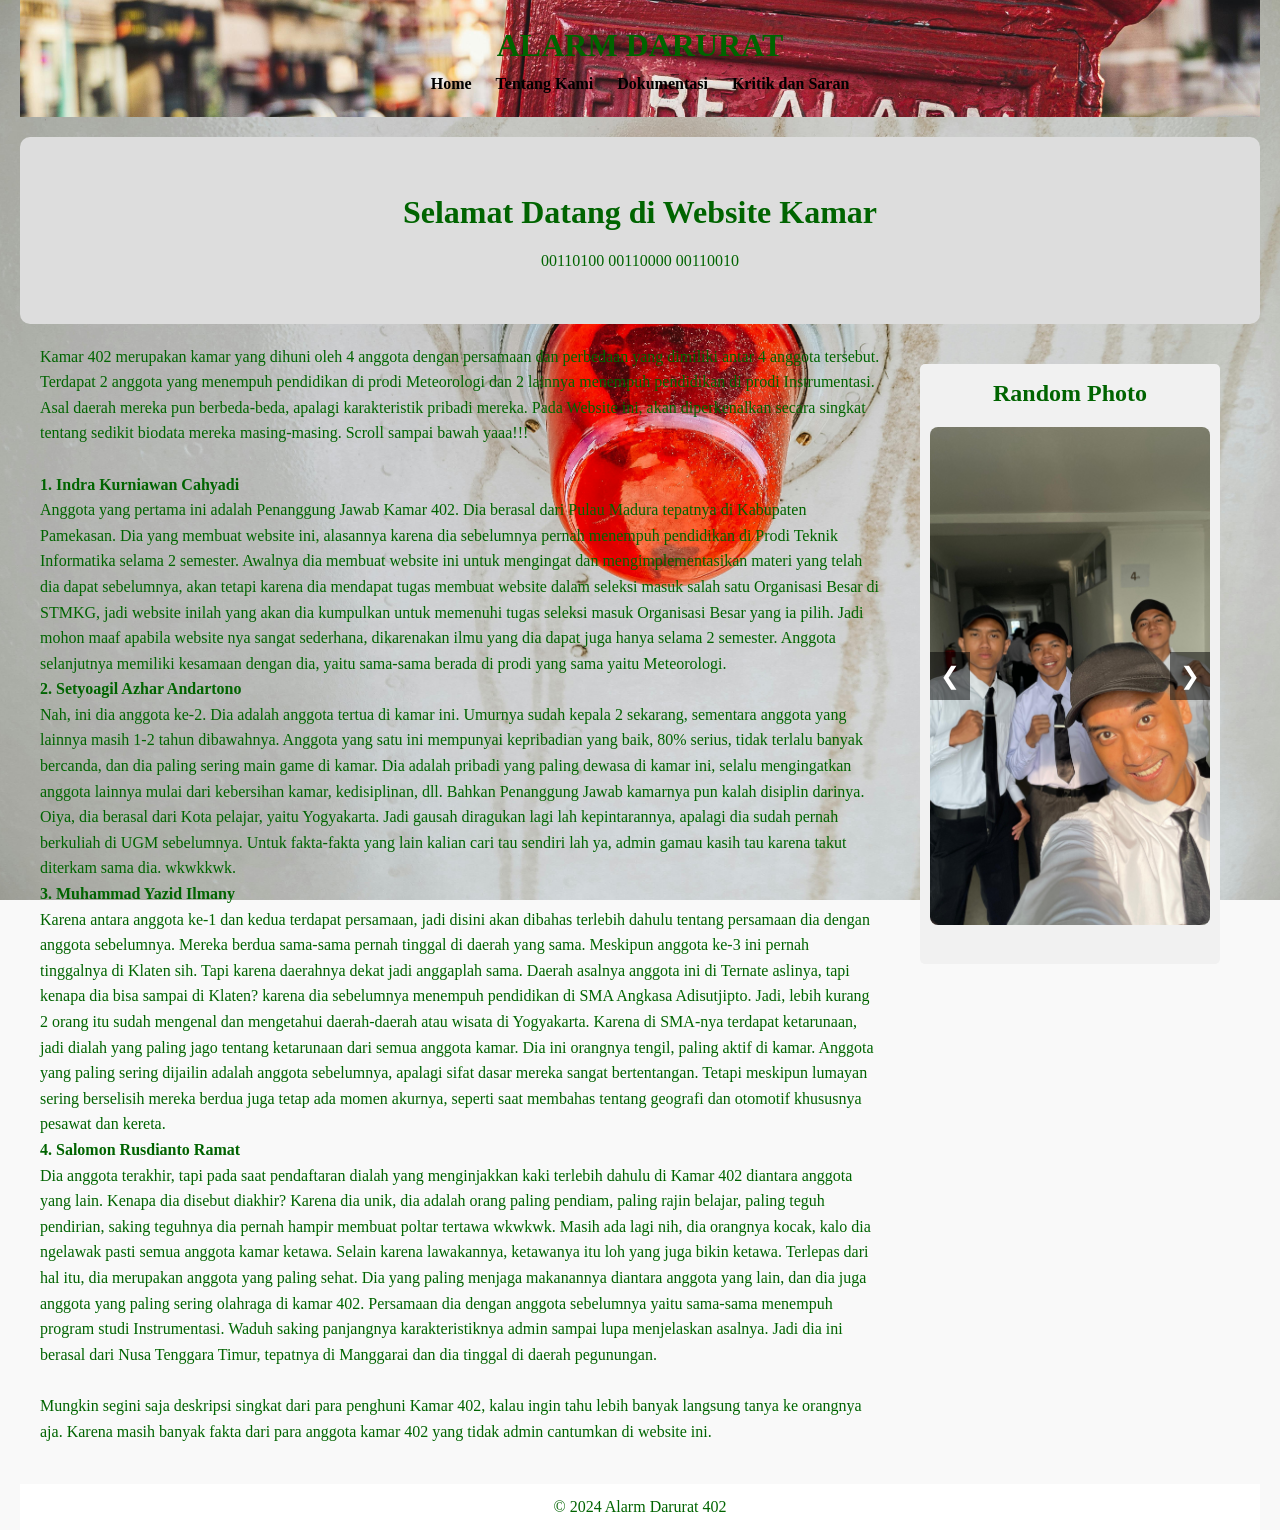
<file: index.html>
<!DOCTYPE html>
<html lang="id">
<head>
	<meta charset="utf-8">
	<meta name="viewport" content="width=device-width, initial-scale=1">
	<title>4-0-2</title>
	<link rel="stylesheet" type="text/css" href="style.css">
</head>
<body>
	<header>
		<h1>ALARM DARURAT</h1>
		<nav id="nav">
			<a href="#home">Home</a>
			<a href="#anggota">Tentang Kami</a>
			<a href="#dokumentasi">Dokumentasi</a>
			<a href="evaluation.html">Kritik dan Saran</a>
		</nav>
	</header>
	<section id="hero">
		<h2>Selamat Datang di Website Kamar</h2>
		<div class=""> 00110100 <span class=""> 00110000 <span class=""> 00110010 </div>
	</section>
	<main class="content" id="anggota">
		<article>
			<div>Kamar 402 merupakan kamar yang dihuni oleh 4 anggota dengan persamaan dan perbedaan yang dimiliki antar 4 anggota tersebut. Terdapat 2 anggota yang menempuh pendidikan di prodi Meteorologi dan 2 lainnya menempuh pendidikan di prodi Instrumentasi. Asal daerah mereka pun berbeda-beda, apalagi karakteristik pribadi mereka. Pada Website ini, akan diperkenalkan secara singkat tentang sedikit biodata mereka masing-masing. Scroll sampai bawah yaaa!!!</div><br>
			<h4>1. Indra Kurniawan Cahyadi</h4>
			<div>
				Anggota yang pertama ini adalah Penanggung Jawab Kamar 402. Dia berasal dari Pulau Madura tepatnya di Kabupaten Pamekasan. Dia yang membuat website ini, alasannya karena dia sebelumnya pernah menempuh pendidikan di Prodi Teknik Informatika selama 2 semester. Awalnya dia membuat website ini untuk mengingat dan mengimplementasikan materi yang telah dia dapat sebelumnya, akan tetapi karena dia mendapat tugas membuat website dalam seleksi masuk salah satu Organisasi Besar di STMKG, jadi website inilah yang akan dia kumpulkan untuk memenuhi tugas seleksi masuk Organisasi Besar yang ia pilih. Jadi mohon maaf apabila website nya sangat sederhana, dikarenakan ilmu yang dia dapat juga hanya selama 2 semester. Anggota selanjutnya memiliki kesamaan dengan dia, yaitu sama-sama berada di prodi yang sama yaitu Meteorologi.
			</div>
			<h4>2. Setyoagil Azhar Andartono</h4>
			<div>
				Nah, ini dia anggota ke-2. Dia adalah anggota tertua di kamar ini. Umurnya sudah kepala 2 sekarang, sementara anggota yang lainnya masih 1-2 tahun dibawahnya. Anggota yang satu ini mempunyai kepribadian yang baik, 80% serius, tidak terlalu banyak bercanda, dan dia paling sering main game di kamar. Dia adalah pribadi yang paling dewasa di kamar ini, selalu mengingatkan anggota lainnya mulai dari kebersihan kamar, kedisiplinan, dll. Bahkan Penanggung Jawab kamarnya pun kalah disiplin darinya. Oiya, dia berasal dari Kota pelajar, yaitu Yogyakarta. Jadi gausah diragukan lagi lah kepintarannya, apalagi dia sudah pernah berkuliah di UGM sebelumnya. Untuk fakta-fakta yang lain kalian cari tau sendiri lah ya, admin gamau kasih tau karena takut diterkam sama dia. wkwkkwk.
			</div>
			<h4>3. Muhammad Yazid Ilmany</h4>
			<div>
				Karena antara anggota ke-1 dan kedua terdapat persamaan, jadi disini akan dibahas terlebih dahulu tentang persamaan dia dengan anggota sebelumnya. Mereka berdua sama-sama pernah tinggal di daerah yang sama. Meskipun anggota ke-3 ini pernah tinggalnya di Klaten sih. Tapi karena daerahnya dekat jadi anggaplah sama. Daerah asalnya anggota ini di Ternate aslinya, tapi kenapa dia bisa sampai di Klaten? karena dia sebelumnya menempuh pendidikan di SMA Angkasa Adisutjipto. Jadi, lebih kurang 2 orang itu sudah mengenal dan mengetahui daerah-daerah atau wisata di Yogyakarta. Karena di SMA-nya terdapat ketarunaan, jadi dialah yang paling jago tentang ketarunaan dari semua anggota kamar. Dia ini orangnya tengil, paling aktif di kamar. Anggota yang paling sering dijailin adalah anggota sebelumnya, apalagi sifat dasar mereka sangat bertentangan. Tetapi meskipun lumayan sering berselisih mereka berdua juga tetap ada momen akurnya, seperti saat membahas tentang geografi dan otomotif khususnya pesawat dan kereta. 
			</div>
			<h4>4. Salomon Rusdianto Ramat</h4>
			<div>
				Dia anggota terakhir, tapi pada saat pendaftaran dialah yang menginjakkan kaki terlebih dahulu di Kamar 402 diantara anggota yang lain. Kenapa dia disebut diakhir? Karena dia unik, dia adalah orang paling pendiam, paling rajin belajar, paling teguh pendirian, saking teguhnya dia pernah hampir membuat poltar tertawa wkwkwk. Masih ada lagi nih, dia orangnya kocak, kalo dia ngelawak pasti semua anggota kamar ketawa. Selain karena lawakannya, ketawanya itu loh yang juga bikin ketawa. Terlepas dari hal itu, dia merupakan anggota yang paling sehat. Dia yang paling menjaga makanannya diantara anggota yang lain, dan dia juga anggota yang paling sering olahraga di kamar 402. Persamaan dia dengan anggota sebelumnya yaitu sama-sama menempuh program studi Instrumentasi. Waduh saking panjangnya karakteristiknya admin sampai lupa menjelaskan asalnya. Jadi dia ini berasal dari Nusa Tenggara Timur, tepatnya di Manggarai dan dia tinggal di daerah pegunungan. 
			</div><br>
			<div>
				Mungkin segini saja deskripsi singkat dari para penghuni Kamar 402, kalau ingin tahu lebih banyak langsung tanya ke orangnya aja. Karena masih banyak fakta dari para anggota kamar 402 yang tidak admin cantumkan di website ini.
			</div>
		</article>
		<aside class="dokumentasi" id="dokumentasi">
			<h3>Random Photo</h3>
			<div class="slider-container">
				<div class="slider">
						<img src="foto1.jpeg" alt="foto pertama">
						<img src="foto2.jpeg" alt="bersama kamar">
						<img src="foto3.jpeg" alt="bersama yazid">
						<img src="yazid.jpeg" alt="foto yazid wkwk">
				</div>
				<button class="prev" onclick="moveSlide(-1)">&#10094;</button>
				<button class="next" onclick="moveSlide(1)">&#10095;</button>
			</div>
		</aside>
	</main>
	<footer>
		<p>&copy; 2024 Alarm Darurat 402</p>
	</footer>
	<script src="script.js"></script>
</body>
</html>
</file>
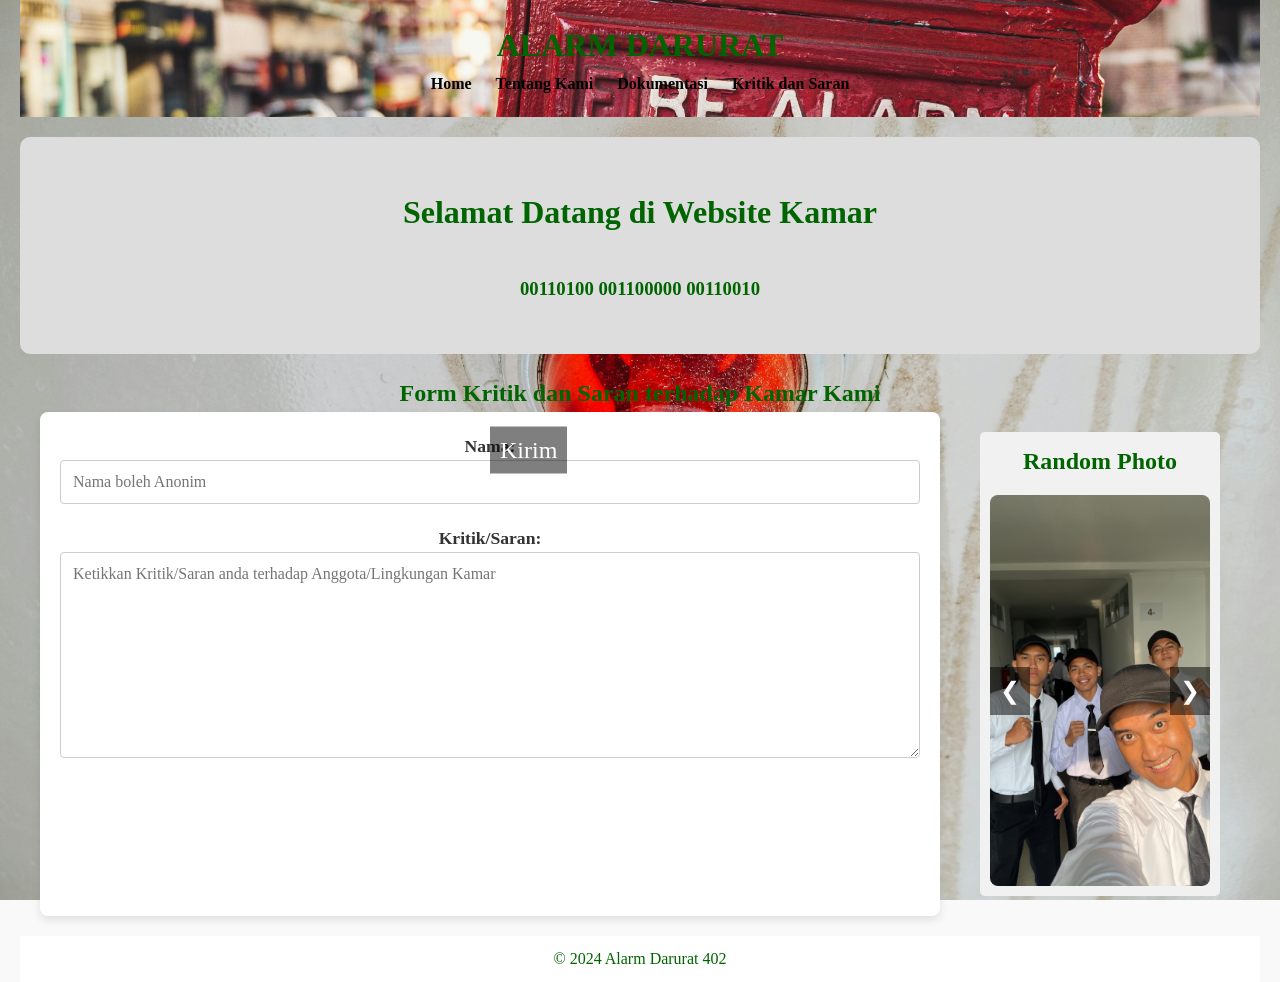
<file: evaluation.html>
<!DOCTYPE html>
<html lang="id">
<head>
	<meta charset="utf-8">
	<meta name="viewport" content="width=device-width, initial-scale=1">
	<title>4-0-2</title>
	<link rel="stylesheet" type="text/css" href="style.css">
</head>
<body>
	<header>
		<h1>ALARM DARURAT</h1>
		<nav id="nav">
			<a href="index.html">Home</a>
			<a href="index.html">Tentang Kami</a>
			<a href="index.html">Dokumentasi</a>
			<a href="evaluation.html">Kritik dan Saran</a>
		</nav>
	</header>
	<section id="hero">
		<h2>Selamat Datang di Website Kamar</h2><br>
		<h3>00110100 001100000 00110010</h3>
	</section>
	<h2 align="center">Form Kritik dan Saran terhadap Kamar Kami</h2>
	<main class="content">
		<div class="form" align="center">
			<form action="index.html" id="form">
				<div class="each-column">
					<label for="nama">Nama: </label>
					<input type="text" name="nama" class="input" id="nama" placeholder="Nama boleh Anonim" required>
				</div>
				<div class="each-column">
					<label for="kritik-saran">Kritik/Saran: </label><br>
					<textarea name="kritik-saran" id="kritik-saran" placeholder="Ketikkan Kritik/Saran anda terhadap Anggota/Lingkungan Kamar" rows="10" cols="30" required></textarea>
				</div>
				<!-- Tambahan Tombol Kirim -->
				<div class="each-column">
					<button type="submit" class="submit-button">Kirim</button>
				</div>
			</form>
		</div>
		<aside class="dokumentasi">
			<h3>Random Photo</h3>
			<div class="slider-container">
				<div class="slider">
					<img src="foto1.jpeg" alt="foto pertama">
					<img src="foto2.jpeg" alt="bersama kamar">
					<img src="foto3.jpeg" alt="bersama yazid">
					<img src="yazid.jpeg" alt="foto yazid wkwk">
				</div>
				<button class="prev" onclick="moveSlide(-1)">&#10094;</button>
				<button class="next" onclick="moveSlide(1)">&#10095;</button>
			</div>
		</aside>
	</main>
	<footer>
		<p>&copy; 2024 Alarm Darurat 402</p>
	</footer>
	<script src="script.js"></script>
</body>
</html>
</file>
<file: style.css>
* {
	margin: 0;
	padding: 0;
	box-sizing: border-box;
	font-family: cursive;
	color: darkgreen;
	scroll-behavior: smooth;
}

body {
	font-family: Arial, sans-serif;
	line-height: 1.6;
	color: #333;
	background-color: #f9f9f9;
	padding: 0 20px;
	background-image: url('alarm.jpg');
    background-size: cover;
    background-repeat: no-repeat;
    background-position: center;
    background-attachment: fixed;
}

header {
	background: #4caf50;
	color: white;
	padding: 20px 10px;
	text-align: center;
	background-image: url('alarmfix.jpg');
    background-size: cover;
    background-repeat: no-repeat;
    background-position: center;
}

header nav a {
	color: white;
	text-decoration: none;
	margin: 0 10px;
	font-weight: bold;
}

header nav a:hover {
	text-decoration: underline;
}


#nav a {
    text-decoration: none;
    color: black;
    font-size: 1em;
/*    padding: 10px 15px;*/
    border-radius: 5px;
    transition: background-color 0.3s ease;
    transition: .3s;
}

#nav a:hover {
    background-color: #0056b3;
    filter: grayscale(50%);
}

#hero {
	text-align: center;
	background: #ddd;
	padding: 50px 20px;
	margin: 20px 0;
	border-radius: 10px;
}

#hero h2 {
	font-size: 2rem;
	margin-bottom: 10px;
}

#hero button {
	padding: 10px 20px;
	background: #4caf50;
	color: white;
	border: none;
	border-radius: 5px;
	cursor: pointer;
}

#hero button:hover {
	background: #45a049;
}

.content {
	display: flex;
	flex-direction: row;
	gap: 20px;
	max-width: 1200px;
	margin: 0 auto;
}

.content article {
	flex: 3;
}

.content aside {
	flex: 1;
	background: #f1f1f1;
	padding: 10px;
	border-radius: 5px;
}

main {
	margin-bottom: 20px;
}

main article {
	margin-bottom: 20px;
}

main h2 {
	color: #4caf50;
	margin-bottom: 10px;
}

aside {
	max-width: 500px;
	max-height: 600px;
	background: #f1f1f1;
	padding: 10px;
	border-radius: 5px;
	margin: 20px 0;
}

aside h3 {
	margin-bottom: 10px;
}

footer {
	text-align: center;
	background: white;
	color: white;
	padding: 10px 0;
	margin-top: 20px;
}

footer a {
	color: #4caf50;
	text-decoration: none;
}

footer a:hover {
	text-decoration: underline;
}

/* Styling for the aside section */
.dokumentasi {
    background-color: #f4f4f4;
    padding: 20px;
    margin: 20px;
    border-radius: 8px;
    text-align: center;
}

.dokumentasi h3 {
    font-size: 1.5em;
    margin-bottom: 15px;
}

/* Styling for the slider */
.slider-container {
    position: relative;
    max-width: 100%;
    margin: 0 auto;
    overflow: hidden;  /* Hide overflow for smooth slide effect */
}

.slider {
    display: flex;
    transition: transform 0.5s ease;
}

.slide {
    position: relative;
    width: 100%;
}

.slider img {
    width: 100%;          /* Make images take up the full width of the container */
    height: auto;         /* Maintain aspect ratio */
    object-fit: cover;    /* Ensure images cover the container space */
    border-radius: 8px;
}


/* Styling for buttons */
button {
    position: absolute;
    top: 50%;
    background-color: rgba(0, 0, 0, 0.5);
    color: white;
    border: none;
    padding: 10px;
    cursor: pointer;
    font-size: 24px;
    transform: translateY(-50%);
    z-index: 10;
}

button:hover {
    background-color: rgba(0, 0, 0, 0.7);
}

.prev {
    left: 0;
}

.next {
    right: 0;
}


/*Evaluation*/
/*.form {
	box-align: center;
	text-align: center;
	display: flex;
	width: 870px;
}*/
/* Styling for Form */
.form {
  background-color: #fff;
  padding: 20px;
  border-radius: 8px;
  box-shadow: 0 4px 8px rgba(0, 0, 0, 0.1);
  width: 100%;
  max-width: 900px; /* Optional: max width for better control */
/*  max-height: 485px;*/
  margin: 0 auto; /* Centering the form */
}

form {
  display: flex;
  flex-direction: column;
}

.each-column {
  margin-bottom: 20px;
}

label {
  font-size: 1.1rem;
  font-weight: bold;
  color: #333;
}

input, textarea {
  width: 100%;
  padding: 12px;
  font-size: 1rem;
  border: 1px solid #ccc;
  border-radius: 4px;
  
.submit-button {
	background-color: #007BFF; /* Warna biru */
	color: white;
	border: none;
	padding: 10px 20px;
	font-size: 16px;
	border-radius: 5px;
	cursor: pointer;
	transition: background-color 0.3s ease;
}

.submit-button:hover {
	background-color: #0056b3; /* Warna biru lebih gelap */
}
</file>
